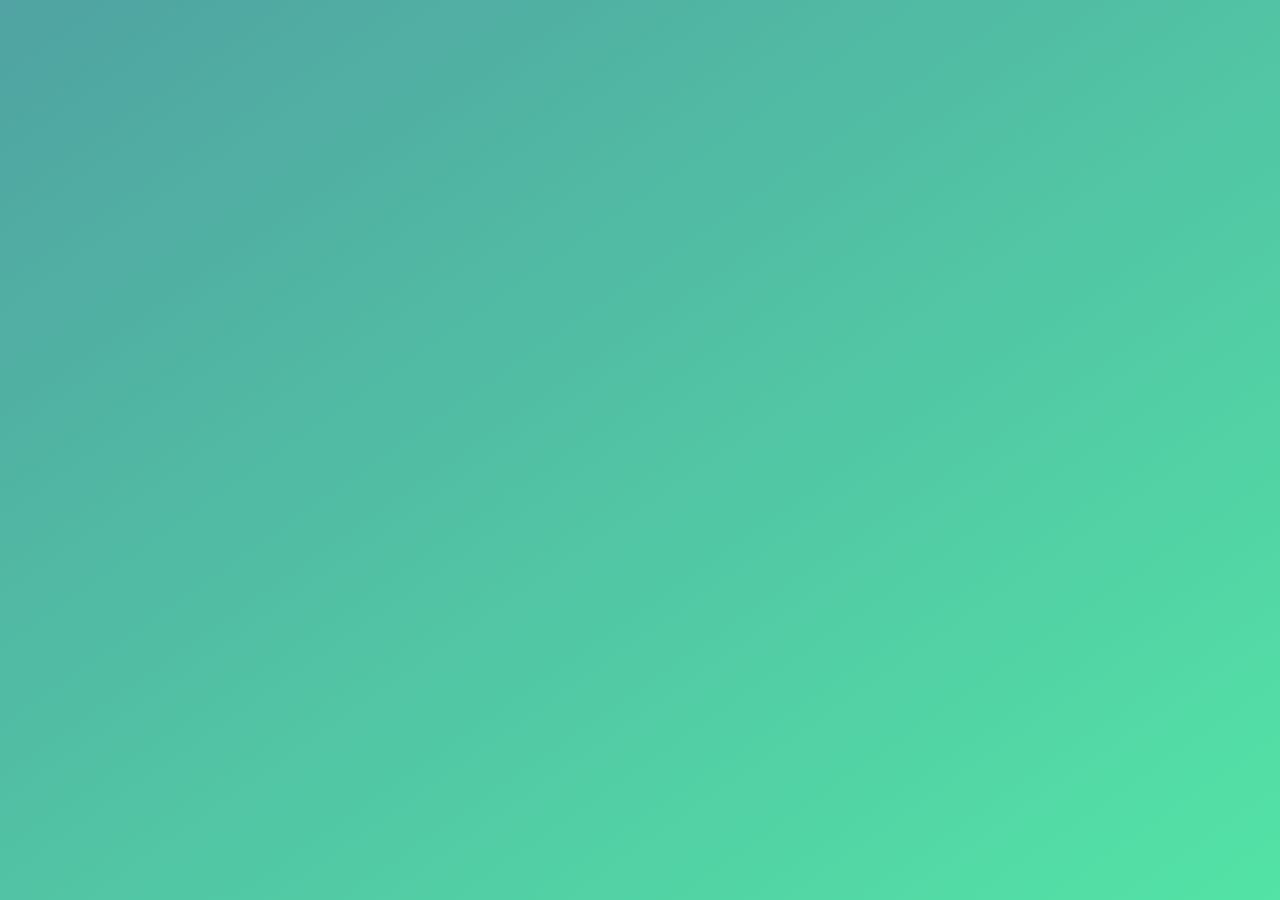
<file: bubbleBg/index.html>
<!DOCTYPE html>
<html lang="en">
<head>
    <meta charset="UTF-8">
    <title>气泡背景浮动</title>
    <link rel="stylesheet" href="css/index.css">
</head>
<body>
    <ul class="bubble-bg">
        <li></li>
        <li></li>
        <li></li>
        <li></li>
        <li></li>
        <li></li>
        <li></li>
        <li></li>
        <li></li>
        <li></li>
    </ul>
</body>
</html>
</file>
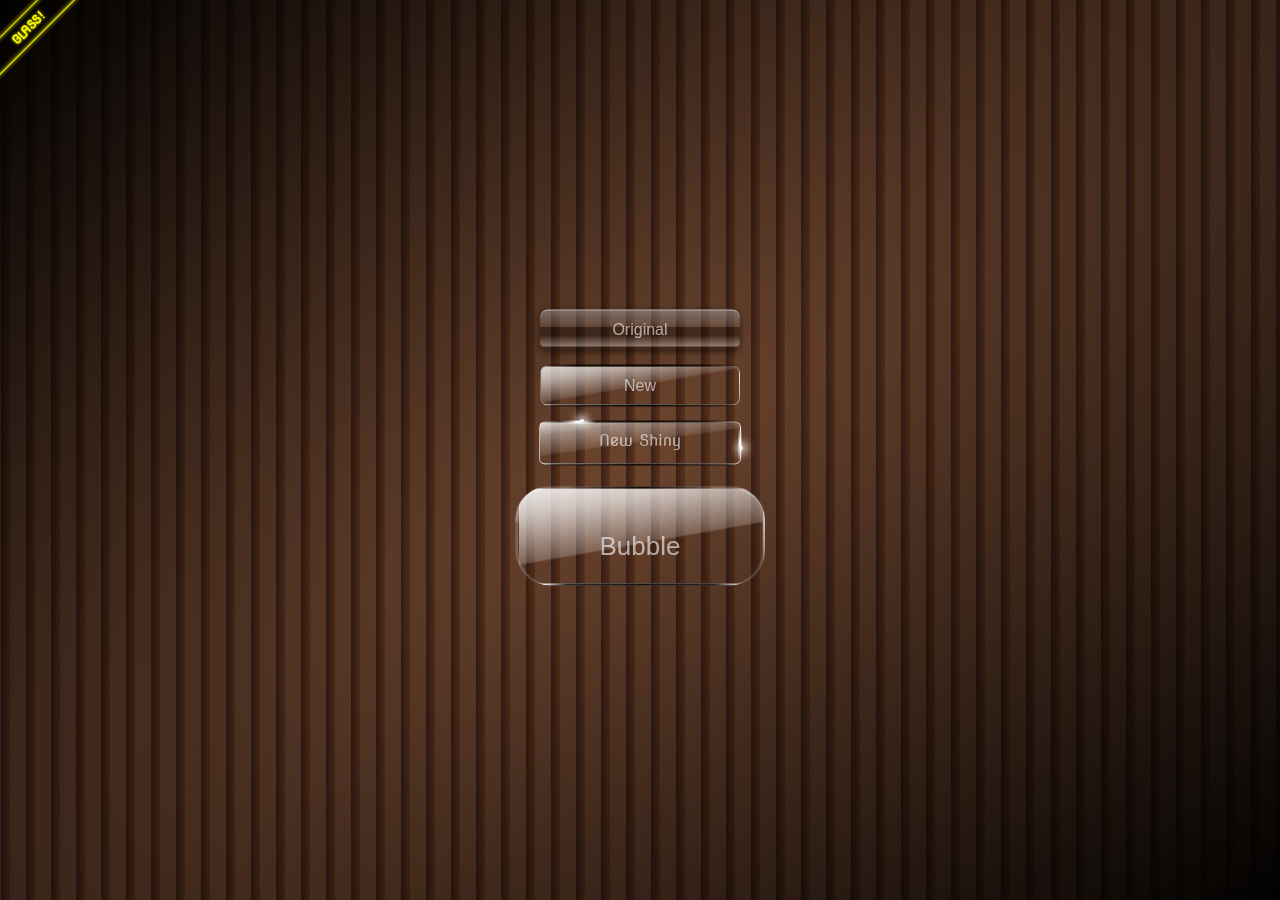
<file: glassButton/index.html>
<!DOCTYPE html>
<html lang="en">

<head>
    <meta charset="UTF-8">
    <title>玻璃按钮</title>
    <link href='https://fonts.googleapis.com/css?family=Nova+Flat' rel='stylesheet' type='text/css'>
    <link rel="stylesheet" href="index.css">
</head>

<body>
    <div class="backdrop">&nbsp;</div>
    <div class="content">
        <div class="wip">GLASS!</div>
        <div class="centered">
            <div class="vert">
                <button class="button glass" type="button">Original</button><br />
                <button class="button glass2" type="button">New</button><br />
                <div class="button glass3">
                    New Shiny
                    <div class="glass3hi"></div>
                    <div class="glass3hi glass3hi2"></div>
                </div>
                <button class="bubble glass-bubble" type="button">
                    Bubble
                </button>
                <br />
            </div>
        </div>
    </div>
</body>

</html>
</file>
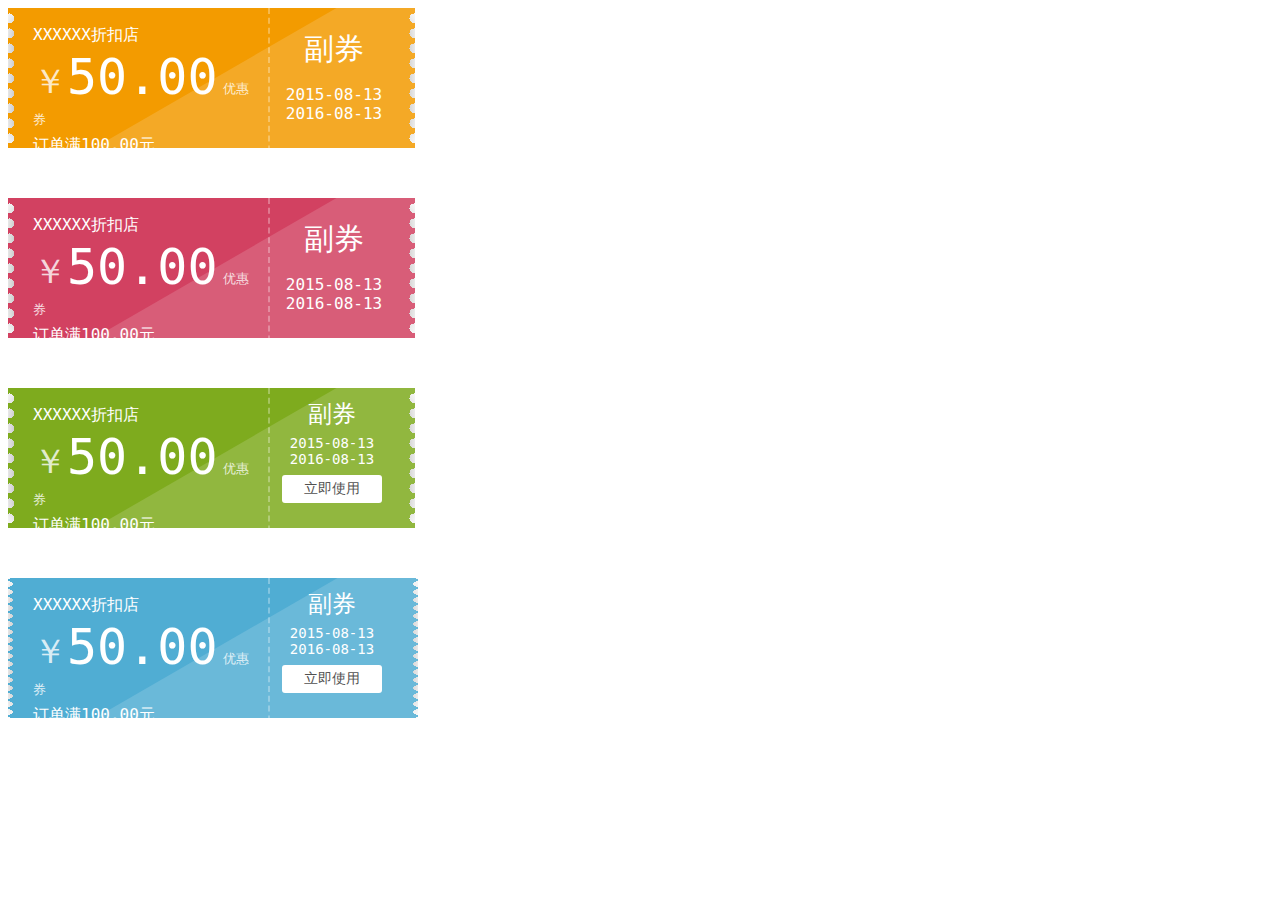
<file: Semicircle/index.html>
<!DOCTYPE html>

<html>

<head>
    <meta charset="utf-8">
    <title></title>
    <link rel="stylesheet" href="css/index.css">
</head>

<body>
    <div class="demo">
        <div class="stamp stamp01">
            <div class="par">
                <p>XXXXXX折扣店</p><sub class="sign">￥</sub><span>50.00</span><sub>优惠券</sub>
                <p>订单满100.00元</p>
            </div>
            <div class="copy">副券
                <p>2015-08-13<br>2016-08-13</p>
            </div>
            <i></i>
        </div>
        <div class="stamp stamp02">
            <div class="par">
                <p>XXXXXX折扣店</p><sub class="sign">￥</sub><span>50.00</span><sub>优惠券</sub>
                <p>订单满100.00元</p>
            </div>
            <div class="copy">副券
                <p>2015-08-13<br>2016-08-13</p>
            </div>
            <i></i>
        </div>
        <div class="stamp stamp03">
            <div class="par">
                <p>XXXXXX折扣店</p><sub class="sign">￥</sub><span>50.00</span><sub>优惠券</sub>
                <p>订单满100.00元</p>
            </div>
            <div class="copy">副券
                <p>2015-08-13<br>2016-08-13</p>
                <a href="#">立即使用</a>
            </div>
            <i></i>
        </div>
        <div class="stamp stamp04">
            <div class="par">
                <p>XXXXXX折扣店</p><sub class="sign">￥</sub><span>50.00</span><sub>优惠券</sub>
                <p>订单满100.00元</p>
            </div>
            <div class="copy">副券
                <p>2015-08-13<br>2016-08-13</p>
                <a href="#">立即使用</a>
            </div>
            <i></i>
        </div>
    </div>
</body>

</html>
</file>
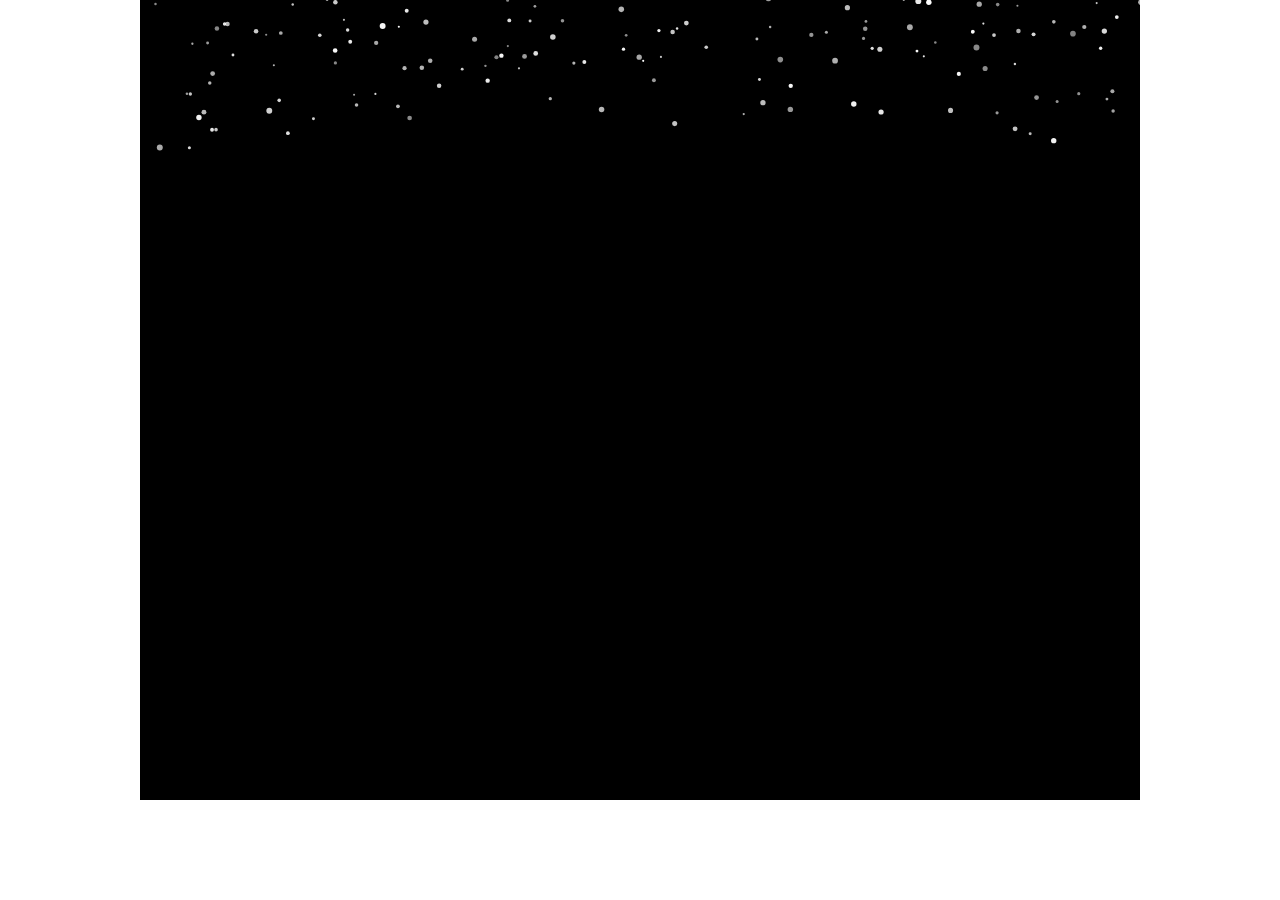
<file: snowfalke/index.html>
<!DOCTYPE html>
<html lang="en">
<head>
    <meta charset="UTF-8">
    <title>snowflake</title>
    <style>
        *{
            margin: 0;
            padding: 0;   
        }
        #layerout{
            position: relative;
            margin: 0 auto;
            width: 1000px;
            height: 800px;
            background: #000;
        }
    </style>
</head>
<body>
    <div id="layerout"></div>

    <script src='js/index.js'></script>
</body>
</html>
</file>
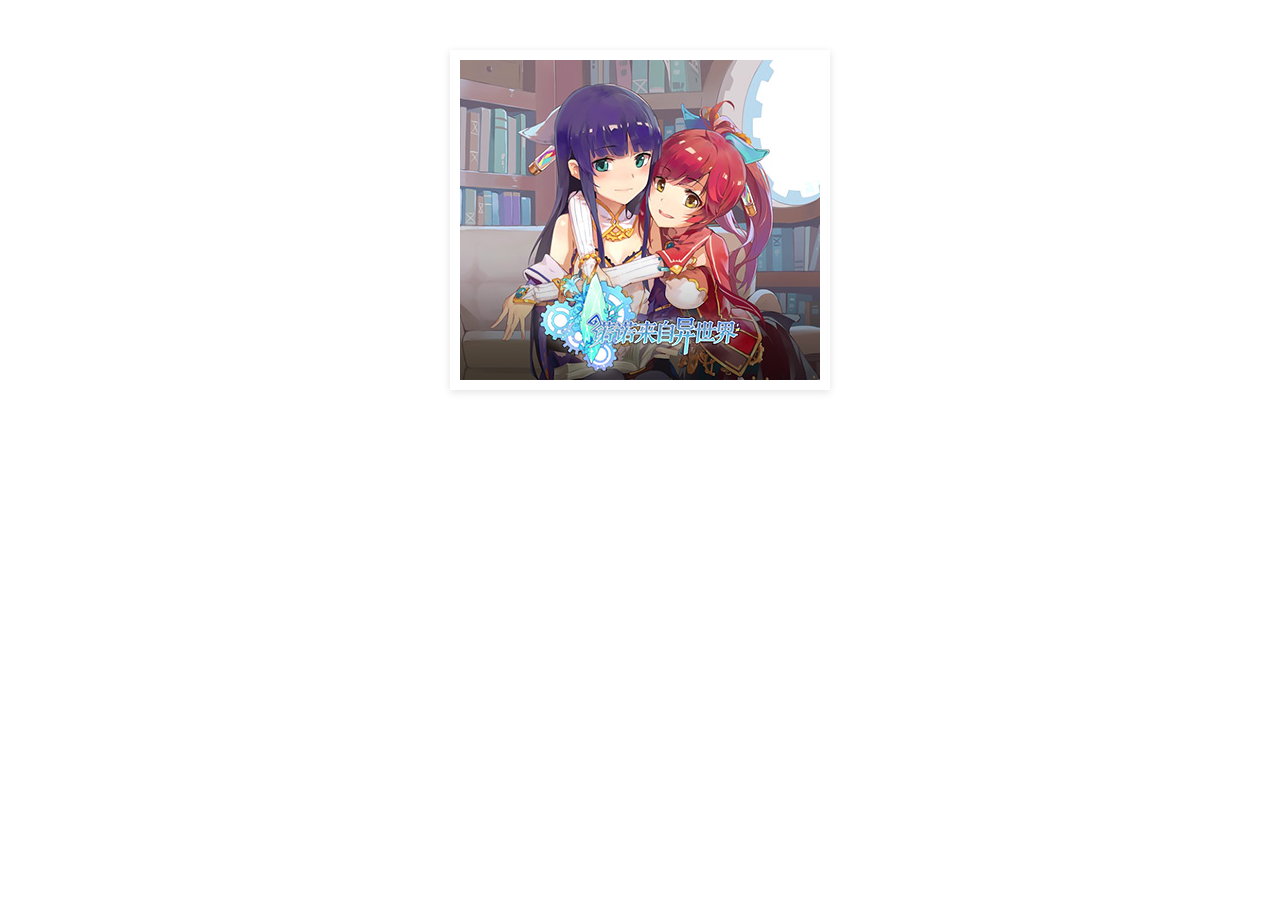
<file: windowPush/index.html>
<!DOCTYPE html>
<html lang="en">

<head>
    <meta charset="UTF-8">
    <title></title>
    <link rel="stylesheet" href="index.css">
</head>

<body>
    <div class="box">
        <img class="image-box fade-in" src="1.jpg">
        <img class="code fade-in" src="code.jpg">
        <div class="img-cover"></div>
        <div class="text-desc">
            <h3>水煮三国</h3>
            类型：回合制
            <p class="game-desc">缘聚三国，水煮青春。浪漫古风情缘手游，小乔 在此恭候主公大驾哦！</p>
            <span>进入官网</span>
        </div>
    </div>
</body>

</html>
</file>
<file: bubbleBg/css/index.css>
article,body,dd,div,dl,dt,footer,h1,h2,h3,h4,h5,header,html,input,li,main,nav,ol,p,section,ul{margin:0;padding:0}html{-webkit-font-smoothing:antialiased;font-size:20px}ol,ul{list-style:none}a{text-decoration:none}img{vertical-align:top;border:0}em,i{font-style:normal}input{outline:0}input:-webkit-autofill{-webkit-box-shadow:0 0 0 1000px #fff inset}button,input[type=button],input[type=reset],input[type=submit]{-webkit-appearance:none}@media only screen and (min-width:360px){html{font-size:140.625%!important}}@media only screen and (min-width:375px){html{font-size:146.48438%!important}}@media only screen and (min-width:414px){html{font-size:161.71875%!important}}@media only screen and (min-width:480px){html{font-size:187.5%!important}}@media only screen and (min-width:568px){html{font-size:221.875%!important}}@media only screen and (min-width:640px){html{font-size:250%!important}}@media only screen and (min-width:667px){html{font-size:260.54688%!important}}@media only screen and (min-width:720px){html{font-size:281.25%!important}}@media only screen and (min-width:736px){html{font-size:287.5%!important}}@media only screen and (min-width:768px){html{font-size:300%!important}}@media only screen and (min-width:1024px){html{font-size:400%!important}}@media only screen and (min-width:1080px){html{font-size:421.875%!important}}@media only screen and (min-width:1280px){html{font-size:500%!important}}@media only screen and (min-width:1366px){html{font-size:533.59375%!important}}@media only screen and (min-width:1440px){html{font-size:562.5%!important}}@media only screen and (min-width:1920px){html{font-size:750%!important}}@media only screen and (min-width:2560px){html{font-size:1000%!important}}.bubble-bg{overflow:hidden;left:0;top:0;width:100%;height:100%;background:linear-gradient(to bottom right,#50A3A2,#53E3A6)}.bubble-bg,.bubble-bg li{position:absolute}.bubble-bg li{bottom:-160px;width:40px;height:40px;background-color:rgba(255,255,255,.15);animation:square 15s linear infinite}.bubble-bg li:nth-child(1){left:10%}.bubble-bg li:nth-child(2){left:20%;width:90px;height:90px;animation-delay:2s;animation-duration:7s}.bubble-bg li:nth-child(3){left:25%;animation-delay:4s}.bubble-bg li:nth-child(4){left:40%;width:60px;height:60px;animation-duration:8s;background-color:rgba(255,255,255,.3)}.bubble-bg li:nth-child(5){left:70%}.bubble-bg li:nth-child(6){left:80%;width:120px;height:120px;animation-delay:3s;background-color:rgba(255,255,255,.2)}.bubble-bg li:nth-child(7){left:32%;width:160px;height:160px;animation-delay:2s}.bubble-bg li:nth-child(8){left:55%;width:20px;height:20px;animation-delay:4s;animation-duration:15s}.bubble-bg li:nth-child(9){left:25%;width:10px;height:10px;animation-delay:2s;animation-duration:12s;background-color:rgba(255,255,255,.3)}.bubble-bg li:nth-child(10){left:85%;width:160px;height:160px;animation-delay:5s}@keyframes square{0%{opacity:.5;transform:translateY(0) rotate(45deg)}25%{opacity:.75;transform:translateY(-400px) rotate(90deg)}50%{opacity:1;transform:translateY(-600px) rotate(135deg)}100%{opacity:0;transform:translateY(-1000px) rotate(180deg)}}
</file>
<file: glassButton/index.css>
* {
    margin: 0;
    padding: 0;
}

html,
body {
    height: 100%;
}

body {
    font-family: 'Nova Flat', cursive;
    font-size: 12px;

    background-color: #753;
    background-image: linear-gradient(-90deg,
        /* light stripe*/
        rgba(255, 255, 255, 0.2) 0%,
        rgba(255, 255, 255, 0.2) 58%,
        /* light line for inset */
        rgba(255, 255, 255, 1.0) 60%,
        rgba(255, 255, 255, 1.0) 62%,
        /* bg colour */
        transparent 62%,
        /* rest of dark line for inset */
        rgba(50, 50, 50, 1.0) 93%,
        rgba(50, 50, 50, 1.0) 96%,
        /* rest of light stripe */
        rgba(255, 255, 255, 0.2) 96%);
    /* W3C */
    background-size: 25px 25px;
}

.backdrop {
    position: fixed;
    width: 100%;
    height: 100%;
    z-index: -999;
    transform: matrix(1.5, 1.5, -5, 4, 0, 0);
    background: radial-gradient(ellipse at center,
        rgba(68, 17, 0, 0.5) 0%,
        rgba(0, 0, 0, 1) 40%);
    background-repeat: no-repeat;
}

.content {
    width: 100%;
    height: 100%;
    background-repeat: no-repeat;
    z-index: 0;
}

.wip {
    position: absolute;
    top: 0px;
    left: 0px;
    padding: 5px;
    width: 200px;
    color: #ff0;
    text-align: center;
    font-weight: bold;
    border: 1px solid #ff0;
    text-shadow: 0px 0px 3px #ff0;
    box-shadow: 0px 0px 4px 1px rgba(255, 255, 0, 0.5), 0px 0px 4px 1px rgba(255, 255, 0, 0.5) inset;
    transform-origin: center center;
    transform: rotate(-45deg) translate(-65px, -45px);
}

.centered {
    height: 100%;
    text-align: center;
}

.vert {
    position: relative;
    top: 50%;
    transform: translateY(-50%);
}




/* Buttons Start Here */
.button {
    padding: 0.5em 1.5em;
    margin: 0.5em;
    position: relative;
    width: 200px;
    height: 40px;
    color: rgba(255, 255, 255, 0.6);
    font-size: 16px;
    text-decoration: none;
    cursor: pointer;
    border-radius: 8px;
    transition: all 0.1s ease-in-out;
    outline: 0;
}

.glass {
    border: 0 none;
    background: linear-gradient(to bottom,
        rgba(180, 180, 180, 0.8) 0%,
        rgba(180, 180, 180, 0.5) 3%,
        rgba(180, 180, 180, 0.1) 45%,
        rgba(0, 0, 0, 0) 0%,
        rgba(0, 0, 0, 0.3) 28%,
        rgba(0, 0, 0, 0.3) 60%,
        rgba(0, 0, 0, 0.3) 65%,
        rgba(255, 255, 255, 0.3) 90%,
        rgba(0, 0, 0, 0.3) 95%,
        rgba(0, 0, 0, 0.3) 100%);
    transition: all 0.1s ease-in-out;
    box-shadow:
        0 1px 0 0 rgba(255, 255, 255, 0.4) inset,
        0 2px 6px rgba(0, 0, 0, 0.5),
        0 10px rgba(0, 0, 0, 0.05) inset;
}

.glass:hover {
    color: rgba(255, 255, 255, 0.99);
    text-shadow: 0px 0px 2px rgba(255, 255, 255, 0.99), 0px 0px 4px rgba(255, 255, 255, 0.75);
    border-color: rgba(255, 255, 255, 0.4);
    box-shadow:
        0 1px 0 0 rgba(255, 255, 255, 0.4) inset,
        0 2px 6px rgba(0, 0, 0, 0.5),
        0 10px rgba(0, 0, 0, 0.05) inset,
        0 0 5px 2px rgba(255, 255, 255, 0.75),
        0 0 10px 2px rgba(255, 255, 255, 0.75) inset;
}


.glass2 {
    background: linear-gradient(170deg,
        rgba(255, 255, 255, 0.8) 0%,
        rgba(255, 255, 255, 0.6) 20%,
        rgba(255, 255, 255, 0.1) 50%,
        rgba(0, 0, 0, 0.0) 50%,
        rgba(0, 0, 0, 0.0) 100%);
    border: 1px inset rgba(255, 255, 255, 0.4);
}

.glass2:before {
    position: absolute;
    content: "";
    top: -2px;
    left: 2%;
    width: 96%;
    height: 2px;
    background: linear-gradient(to right,
        rgba(0, 0, 0, 0) 0%,
        rgba(0, 0, 0, 0.75) 15%,
        rgba(0, 0, 0, 0.9) 50%,
        rgba(0, 0, 0, 0.75) 85%,
        rgba(0, 0, 0, 0) 100%);
    z-index: 1;
}

.glass2:after {
    position: absolute;
    content: "";
    top: 100%;
    left: 2%;
    width: 96%;
    height: 2px;
    background: linear-gradient(to right,
        rgba(0, 0, 0, 0) 0%,
        rgba(0, 0, 0, 0.5) 5%,
        rgba(0, 0, 0, 0.9) 50%,
        rgba(0, 0, 0, 0.5) 95%,
        rgba(0, 0, 0, 0) 100%);
    z-index: 1;
}

/* glass3 */
div.button {
    line-height: 20px;
    height: 25px;
    width: 200px;
    padding-left: 0;
    padding-right: 0;
    margin-left: auto;
    margin-right: auto;
}

.glass3 {
    position: relative;
    transition: all 0.1s ease-in-out;
    border:1px double rgba(255, 255, 255, 0.6);
    border-radius: 6px;
    background: linear-gradient(172deg,
        rgba(255, 255, 255, 0.8) 0%,
        rgba(255, 255, 255, 0.4) 20%,
        rgba(255, 255, 255, 0.1) 48%,
        rgba(255, 255, 255, 0.0) 49%,
        rgba(255, 255, 255, 0.0) 100%);
}

.glass3:before {
    position: absolute;
    content: "";
    top: -2px;
    left: 2%;
    width: 96%;
    height: 2px;
    background: linear-gradient(to right,
        rgba(0, 0, 0, 0) 0%,
        rgba(0, 0, 0, 0.75) 15%,
        rgba(0, 0, 0, 0.9) 50%,
        rgba(0, 0, 0, 0.75) 85%,
        rgba(0, 0, 0, 0) 100%);
    z-index: 1;
}

.glass3:after {
    position: absolute;
    content: "";
    top: 100%;
    left: 2%;
    width: 96%;
    height: 2px;
    background: linear-gradient(to right,
        rgba(0, 0, 0, 0) 0%,
        rgba(0, 0, 0, 0.5) 5%,
        rgba(0, 0, 0, 0.9) 50%,
        rgba(0, 0, 0, 0.5) 95%,
        rgba(0, 0, 0, 0) 100%);
    z-index: 1;
}

.glass3hi, .glass3hi2{
    position: absolute;
    content: "";
    top: -2px;
    left: 10%;
    width: 36px;
    height: 3px;
    background: linear-gradient(to right,
        rgba(255, 255, 255, 0) 0%,
        rgba(255, 255, 255, 0.99) 50%,
        rgba(255, 255, 255, 0) 100%);
    /* transform: translate(120px, -10px); */
    z-index: 9;
}

.glass3hi2{
    transform: rotate(90deg) translate(22px, -162px);
}

.glass3hi:after, .glass3hi2:after {
    position: absolute;
    content: "";
    top: -1px;
    left: calc(10% + 16px);
    width: 4px;
    height: 2px;
    background-color: #fff;
    box-shadow: 0 0 8px 3px rgba(255, 255, 255, 0.99);
    z-index: 1;
}






.bubble {
    position: relative;
    color: rgba(255, 255, 255, 0.6);
    font-size: 26px;
    padding-top: 20px;
    margin: 0.5em;
    cursor: pointer;
    width: 250px;
    height: 100px;
    border-radius: 35px;
    transition: all 0.1s ease-in-out;
}



.glass-bubble {
    background-color: rgba(0, 0, 0, 0.25);
    background: linear-gradient(170deg,
        rgba(255, 255, 255, 0.9) 0%,
        rgba(255, 255, 255, 0.7) 20%,
        rgba(255, 255, 255, 0.2) 55%,
        rgba(0, 0, 0, 0.0) 56%,
        rgba(0, 0, 0, 0.0) 100%);
    /* W3C */
    border:3px groove rgba(255, 255, 255, 0.2);
    border-bottom-width: 2px;
}

.glass-bubble:before {
    position: absolute;
    content: "";
    top: -2px;
    left: 20%;
    width: 60%;
    height: 2px;
    background: linear-gradient(to right,
        rgba(0, 0, 0, 0) 0%,
        rgba(0, 0, 0, 0.2) 5%,
        rgba(0, 0, 0, 0.9) 50%,
        rgba(0, 0, 0, 0.2) 95%,
        rgba(0, 0, 0, 0) 100%);
    z-index: 1;
}

.glass-bubble:after {
    position: absolute;
    content: "";
    top: 100%;
    left: 12%;
    width: 76%;
    height: 2px;
    background: linear-gradient(to right,
        rgba(0, 0, 0, 0) 0%,
        rgba(0, 0, 0, 0.8) 10%,
        rgba(0, 0, 0, 0.9) 50%,
        rgba(0, 0, 0, 0.8) 90%,
        rgba(0, 0, 0, 0) 100%);
    z-index: 1;
}

.glass3hover {
    position: relative;
    top: -30px;
    left: -1px;
    width: 198px;
    height: 41px;
    line-height: 36px;
    border-radius: 6px;
    color: #000;
    background: radial-gradient(ellipse at center,
        rgba(255, 255, 255, 1) 0%,
        rgba(255, 255, 255, 0) 100%);
    /* W3C */
    opacity: 0.0;
    transition: all 0.3s ease-in-out;
    z-index: 2;
    box-shadow: 0 0 6px 3px rgba(255, 255, 255, 0.5);
    border: 2px groove rgba(255, 255, 255, 0.5);
}

div:hover.glass3hover {
    opacity: 1.0;
}
</file>
<file: Semicircle/css/index.css>
.demo{width:410px}.stamp *{padding:0;margin:0;list-style:none;font-family:"Microsoft YaHei",'Source Code Pro',Menlo,Consolas Monaco,monospace}.stamp{width:387px;height:140px;padding:0 10px;margin-bottom:50px;position:relative;overflow:hidden}.stamp:before{content:'';position:absolute;top:0;bottom:0;left:10px;right:10px;z-index:-1}.stamp:after{content:'';position:absolute;left:10px;top:10px;right:10px;bottom:10px;box-shadow:0 0 20px 1px rgba(0,0,0,.5);z-index:-2}.stamp .par{float:left;padding:16px 15px;width:220px;border-right:2px dashed rgba(255,255,255,.3);text-align:left}.stamp .par p{color:#fff;font-size:16px;line-height:21px}.stamp .par span{font-size:50px;color:#fff;margin-right:5px;line-height:65px}.stamp .par .sign{font-size:34px}.stamp .par sub{position:relative;top:-5px;color:rgba(255,255,255,.8)}.stamp .copy{display:inline-block;padding:21px 14px;width:100px;vertical-align:text-bottom;font-size:30px;color:#fff;text-align:center;line-height:initial}.stamp03 .copy a,.stamp04 .copy a{color:#333;text-decoration:none;border-radius:3px;display:block}.stamp .copy p{font-size:16px;margin-top:15px}.stamp i{position:absolute;left:20%;top:45px;height:190px;width:390px;background-color:rgba(255,255,255,.15);transform:rotate(-30deg)}.stamp01{background:#F39B00;background:radial-gradient(transparent 0,transparent 5px,#F39B00 5px);background-size:15px 15px;background-position:9px 3px}.stamp01:before{background-color:#F39B00}.stamp02{background:#D24161;background:radial-gradient(transparent 0,transparent 5px,#D24161 5px);background-size:15px 15px;background-position:9px 3px}.stamp02:before{background-color:#D24161}.stamp03{background:#7EAB1E;background:radial-gradient(transparent 0,transparent 5px,#7EAB1E 5px);background-size:15px 15px;background-position:9px 3px}.stamp03:before{background-color:#7EAB1E}.stamp03 .copy{padding:10px 6px 10px 12px;font-size:24px}.stamp03 .copy p{font-size:14px;margin-top:5px;margin-bottom:8px}.stamp03 .copy a{background-color:#fff;font-size:14px;padding:5px 10px}.stamp04{width:390px;background:#50ADD3;background:radial-gradient(transparent 0,transparent 4px,#50ADD3 4px);background-size:12px 8px;background-position:-5px 10px}.stamp04:before{background-color:#50ADD3;left:5px;right:5px}.stamp04 .copy{padding:10px 6px 10px 12px;font-size:24px}.stamp04 .copy p{font-size:14px;margin-top:5px;margin-bottom:8px}.stamp04 .copy a{background-color:#fff;font-size:14px;padding:5px 10px}
</file>
<file: windowPush/index.css>
.box {
    position: relative;
    margin: 50px auto;
    width: 360px;
    height: 320px;
    border: 10px solid #fff;
    box-shadow: 0 2px 8px #e2e2e2;
    overflow: hidden;
}

.image-box {
    position: absolute;
    left: 0;
    top: 0;
    width: 100%;
    height: 100%;
    transition: .5s;
}

.img-cover {
    position: absolute;
    top: 0;
    width: 100%;
    height: 100%;
    transition: .4s;
    transform: translateX(360px);
    background: rgba(0,0,0,.6);
}

.code {
    position: absolute;
    top: 50%;
    margin-top: -56px;
    width: 112px;
    height: 112px;
    transform: translateX(360px);
    transition: .5s;
    z-index: 2;
}


.text-desc {
    position: absolute;
    left: 0;
    top: 0;
    padding: 0 20px;
    width: 120px;
    height: 100%;
    color: #bcbcbc;
    background: #242529;
    opacity: 0;
    transition: .5s;
    transform: perspective(600px) rotateY(90deg);;
    transform-origin: left center 0;
    overflow: hidden;
}

.text-desc h3 {
    margin: 30px 0 8px;
    color: #fff;
    font-size: 18px;
}

.text-desc .game-desc {
    margin-top: 10px;
    height: 146px;
    overflow: hidden;
}

.text-desc span {
    display: block;
    width: 88px;
    height: 30px;
    line-height: 30px;
    color: #fff;
    text-align: center;
    border: 1px solid #7c7c7f;
    border-radius: 30px;
}

.box:hover .image-box {
    transform: translateX(160px);
}

.box:hover .img-cover {
    transform: translateX(160px);
}


.box:hover .text-desc {
    opacity: 1;
    transform:  rotateY(0deg);;
}


.box:hover .code {
    transform: translateX(204px);
}

.fade-in {
    animation: fadeIn 1.3s cubic-bezier(0, 0, .4, 1) forwards;
}

@keyframes fadeIn {
    0% {
        opacity: 0;
    }
    100% {
        opacity: 1;
    }
}
</file>
